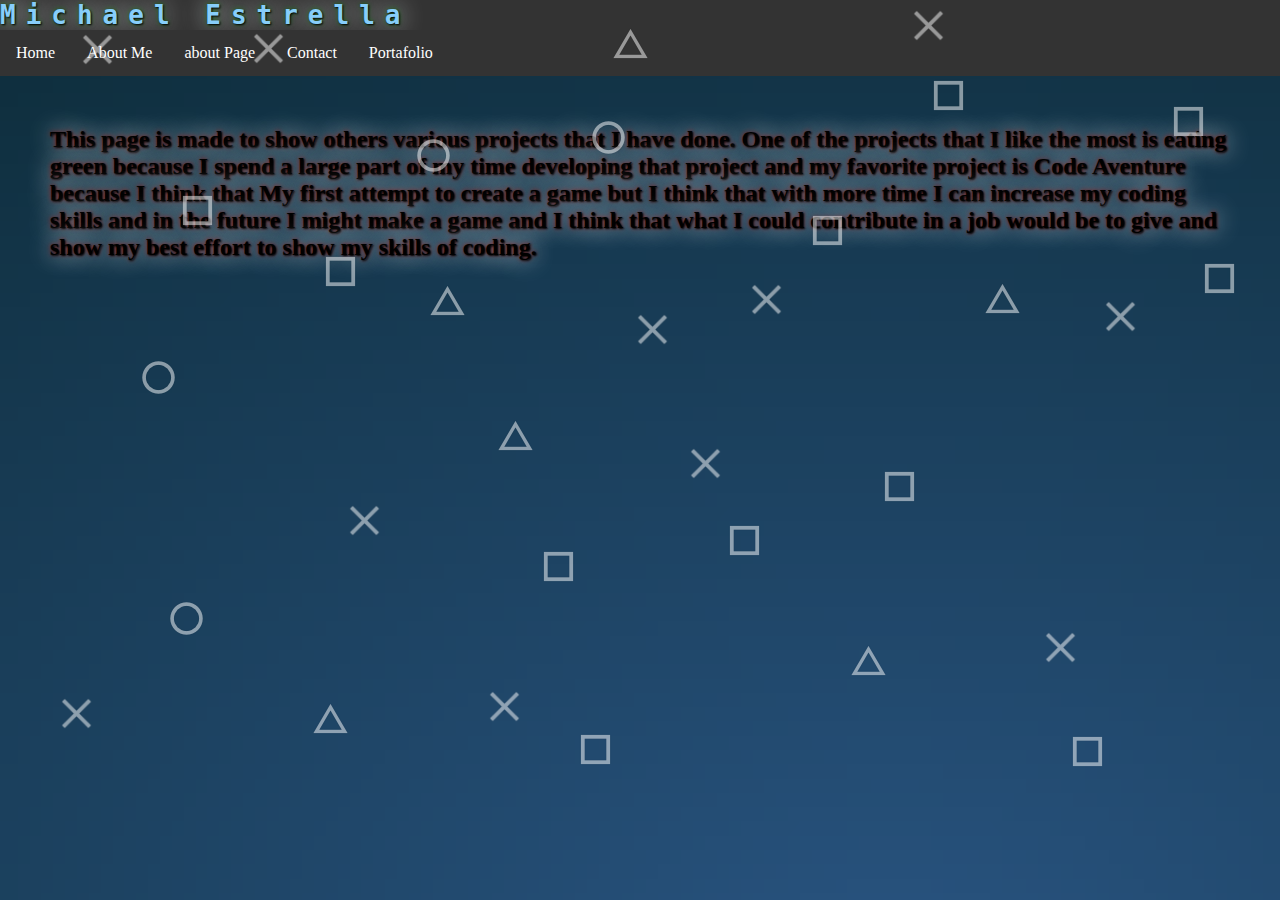
<file: index.html>
<!DOCTYPE html>
<html>
  <head>
  <meta charset="utf-8">
  <meta name="viewport" content="width=device-width">
  <title>6.1 Challenge</title>
  <link href="style.css" rel="stylesheet" type="text/css">
</head>
<body>
  
 <div class="backwrap gradient">
  <div class="back-shapes">
      <!-- All this img tags was autogenerated by custom written js tool -->
      <span class="floating circle" style="top:66.59856996935649%;left:13.020833333333334%;animation-delay:-0.9s;"></span>
      <span class="floating triangle" style="top:31.46067415730337%;left:33.59375%;animation-delay:-4.8s;"></span>
      <span class="floating cross" style="top:76.50663942798774%;left:38.020833333333336%;animation-delay:-4s;"></span>
      <span class="floating square" style="top:21.450459652706844%;left:14.0625%;animation-delay:-2.8s;"></span>
      <span class="floating square" style="top:58.12053115423902%;left:56.770833333333336%;animation-delay:-2.15s;"></span>
      <span class="floating square" style="top:8.682328907048008%;left:72.70833333333333%;animation-delay:-1.9s;"></span>
      <span class="floating cross" style="top:31.3585291113381%;left:58.541666666666664%;animation-delay:-0.65s;"></span>
      <span class="floating cross" style="top:69.96935648621042%;left:81.45833333333333%;animation-delay:-0.4s;"></span>
      <span class="floating circle" style="top:15.117466802860061%;left:32.34375%;animation-delay:-4.1s;"></span>
      <span class="floating circle" style="top:13.074565883554648%;left:45.989583333333336%;animation-delay:-3.65s;"></span>
      <span class="floating cross" style="top:55.87334014300306%;left:27.135416666666668%;animation-delay:-2.25s;"></span>
      <span class="floating cross" style="top:49.54034729315628%;left:53.75%;animation-delay:-2s;"></span>
      <span class="floating cross" style="top:34.62717058222676%;left:49.635416666666664%;animation-delay:-1.55s;"></span>
      <span class="floating cross" style="top:33.19713993871297%;left:86.14583333333333%;animation-delay:-0.95s;"></span>
      <span class="floating square" style="top:28.19203268641471%;left:25.208333333333332%;animation-delay:-4.45s;"></span>
      <span class="floating circle" style="top:39.7344228804903%;left:10.833333333333334%;animation-delay:-3.35s;"></span>
      <span class="floating triangle" style="top:77.83452502553627%;left:24.427083333333332%;animation-delay:-2.3s;"></span>
      <span class="floating triangle" style="top:2.860061287027579%;left:47.864583333333336%;animation-delay:-1.75s;"></span>
      <span class="floating triangle" style="top:71.3993871297242%;left:66.45833333333333%;animation-delay:-1.25s;"></span>
      <span class="floating triangle" style="top:31.256384065372828%;left:76.92708333333333%;animation-delay:-0.65s;"></span>
      <span class="floating triangle" style="top:46.47599591419816%;left:38.90625%;animation-delay:-0.35s;"></span>
      <span class="floating cross" style="top:3.4729315628192032%;left:19.635416666666668%;animation-delay:-4.3s;"></span>
      <span class="floating cross" style="top:3.575076608784474%;left:6.25%;animation-delay:-4.05s;"></span>
      <span class="floating cross" style="top:77.3237997957099%;left:4.583333333333333%;animation-delay:-3.75s;"></span>
      <span class="floating cross" style="top:0.9193054136874361%;left:71.14583333333333%;animation-delay:-3.3s;"></span>
      <span class="floating square" style="top:23.6976506639428%;left:63.28125%;animation-delay:-2.1s;"></span>
      <span class="floating square" style="top:81.30745658835546%;left:45.15625%;animation-delay:-1.75s;"></span>
      <span class="floating square" style="top:60.9805924412666%;left:42.239583333333336%;animation-delay:-1.45s;"></span>
      <span class="floating square" style="top:29.009193054136876%;left:93.90625%;animation-delay:-1.05s;"></span>
      <span class="floating square" style="top:52.093973442288046%;left:68.90625%;animation-delay:-0.7s;"></span>
      <span class="floating square" style="top:81.51174668028601%;left:83.59375%;animation-delay:-0.35s;"></span>
      <span class="floating square" style="top:11.542390194075587%;left:91.51041666666667%;animation-delay:-0.1s;"></span>

 <ul>
   <h1 class = "text">Michael Estrella</h1>
  <li><a href="index.html">Home</a></li>
  <li><a href="about M.html">About Me</a></li>
  <li><a href="about P.html">about Page</a></li>
  <li><a href="contact.html">Contact</a></li>
  <li><a href="portafolio.html">Portafolio</a></li>
</ul>

    <div class = "Manolo">
    <h2>This page is made to show others various projects that I have done. One of the projects that I like the most is eating green because I spend a large part of my time developing that project and my favorite project is Code Aventure because I think that My first attempt to create a game but I think that with more time I can increase my coding skills and in the future I might make a game and I think that what I could contribute in a job would be to give and show my best effort to show my skills of coding.</h2>
    </div>
</file>
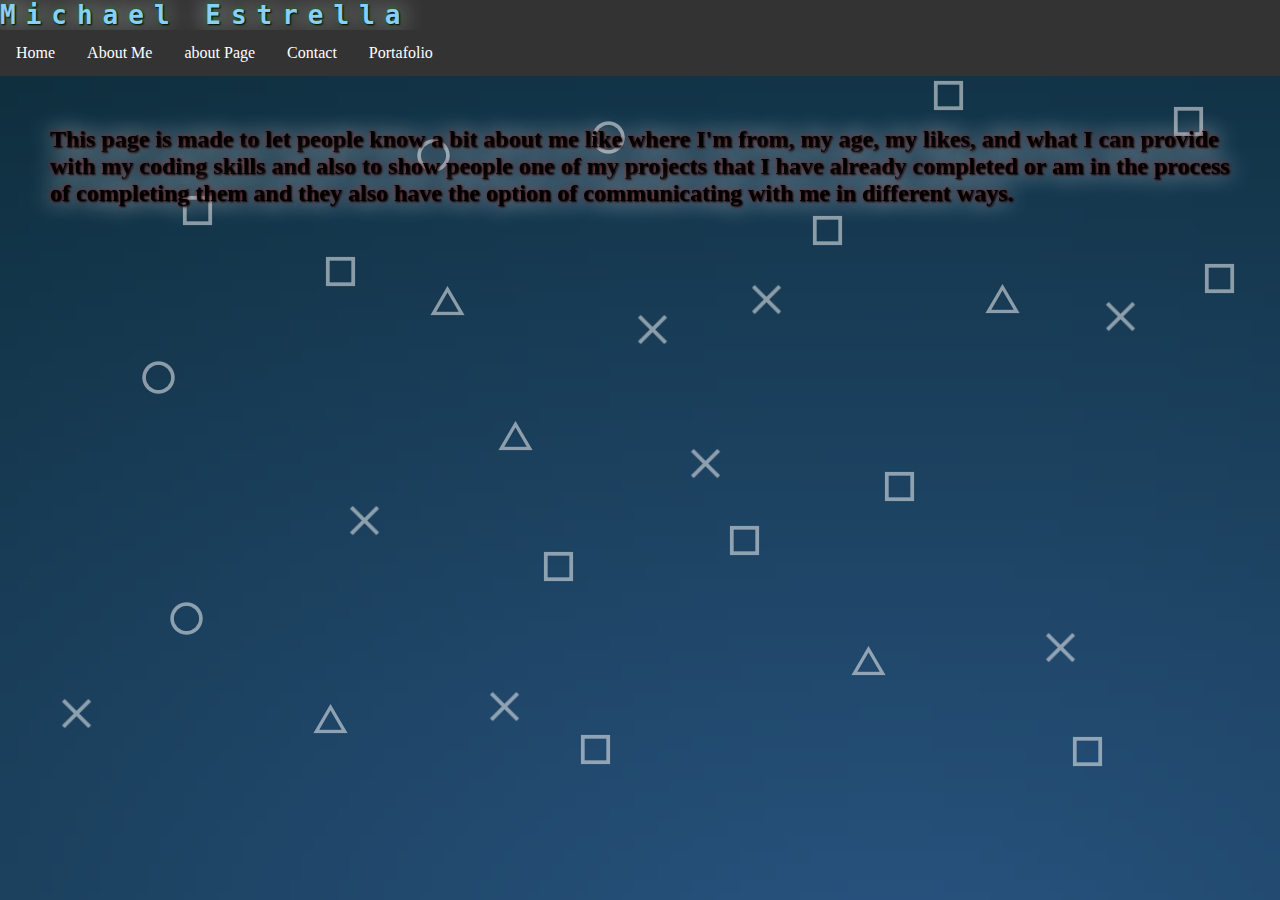
<file: about P.html>
<!DOCTYPE html>
<html><head>
  <meta charset="utf-8">
  <meta name="viewport" content="width=device-width">
  <title>6.1 Challenge</title>
  <link href="style.css" rel="stylesheet" type="text/css">
</head>
<body>
  
 <div class="backwrap gradient">
  <div class="back-shapes"> 
      <!-- All this img tags was autogenerated by custom written js tool -->
      <span class="floating circle" style="top:66.59856996935649%;left:13.020833333333334%;animation-delay:-0.9s;"></span>
      <span class="floating triangle" style="top:31.46067415730337%;left:33.59375%;animation-delay:-4.8s;"></span>
      <span class="floating cross" style="top:76.50663942798774%;left:38.020833333333336%;animation-delay:-4s;"></span>
      <span class="floating square" style="top:21.450459652706844%;left:14.0625%;animation-delay:-2.8s;"></span>
      <span class="floating square" style="top:58.12053115423902%;left:56.770833333333336%;animation-delay:-2.15s;"></span>
      <span class="floating square" style="top:8.682328907048008%;left:72.70833333333333%;animation-delay:-1.9s;"></span>
      <span class="floating cross" style="top:31.3585291113381%;left:58.541666666666664%;animation-delay:-0.65s;"></span>
      <span class="floating cross" style="top:69.96935648621042%;left:81.45833333333333%;animation-delay:-0.4s;"></span>
      <span class="floating circle" style="top:15.117466802860061%;left:32.34375%;animation-delay:-4.1s;"></span>
      <span class="floating circle" style="top:13.074565883554648%;left:45.989583333333336%;animation-delay:-3.65s;"></span>
      <span class="floating cross" style="top:55.87334014300306%;left:27.135416666666668%;animation-delay:-2.25s;"></span>
      <span class="floating cross" style="top:49.54034729315628%;left:53.75%;animation-delay:-2s;"></span>
      <span class="floating cross" style="top:34.62717058222676%;left:49.635416666666664%;animation-delay:-1.55s;"></span>
      <span class="floating cross" style="top:33.19713993871297%;left:86.14583333333333%;animation-delay:-0.95s;"></span>
      <span class="floating square" style="top:28.19203268641471%;left:25.208333333333332%;animation-delay:-4.45s;"></span>
      <span class="floating circle" style="top:39.7344228804903%;left:10.833333333333334%;animation-delay:-3.35s;"></span>
      <span class="floating triangle" style="top:77.83452502553627%;left:24.427083333333332%;animation-delay:-2.3s;"></span>
      <span class="floating triangle" style="top:2.860061287027579%;left:47.864583333333336%;animation-delay:-1.75s;"></span>
      <span class="floating triangle" style="top:71.3993871297242%;left:66.45833333333333%;animation-delay:-1.25s;"></span>
      <span class="floating triangle" style="top:31.256384065372828%;left:76.92708333333333%;animation-delay:-0.65s;"></span>
      <span class="floating triangle" style="top:46.47599591419816%;left:38.90625%;animation-delay:-0.35s;"></span>
      <span class="floating cross" style="top:3.4729315628192032%;left:19.635416666666668%;animation-delay:-4.3s;"></span>
      <span class="floating cross" style="top:3.575076608784474%;left:6.25%;animation-delay:-4.05s;"></span>
      <span class="floating cross" style="top:77.3237997957099%;left:4.583333333333333%;animation-delay:-3.75s;"></span>
      <span class="floating cross" style="top:0.9193054136874361%;left:71.14583333333333%;animation-delay:-3.3s;"></span>
      <span class="floating square" style="top:23.6976506639428%;left:63.28125%;animation-delay:-2.1s;"></span>
      <span class="floating square" style="top:81.30745658835546%;left:45.15625%;animation-delay:-1.75s;"></span>
      <span class="floating square" style="top:60.9805924412666%;left:42.239583333333336%;animation-delay:-1.45s;"></span>
      <span class="floating square" style="top:29.009193054136876%;left:93.90625%;animation-delay:-1.05s;"></span>
      <span class="floating square" style="top:52.093973442288046%;left:68.90625%;animation-delay:-0.7s;"></span>
      <span class="floating square" style="top:81.51174668028601%;left:83.59375%;animation-delay:-0.35s;"></span>
      <span class="floating square" style="top:11.542390194075587%;left:91.51041666666667%;animation-delay:-0.1s;"></span>
  </div>
 </div> 
 <div class="top">
   <ul>
   <h1 class = "text">Michael Estrella</h1>
  <li><a href="index.html">Home</a></li>
  <li><a href="about M.html">About Me</a></li>
  <li><a href="about P.html">about Page</a></li>
  <li><a href="contact.html">Contact</a></li>
  <li><a href="portafolio.html">Portafolio</a></li>
</ul>
 </div>
<div>
  <h2 class = "hielo">This page is made to let people know a bit about me like where I'm from, my age, my likes, and what I can provide with my coding skills and also to show people one of my projects that I have already completed or am in the process of completing them and they also have the option of communicating with me in different ways.</h2>
</div>
  </body>
</html>
</file>
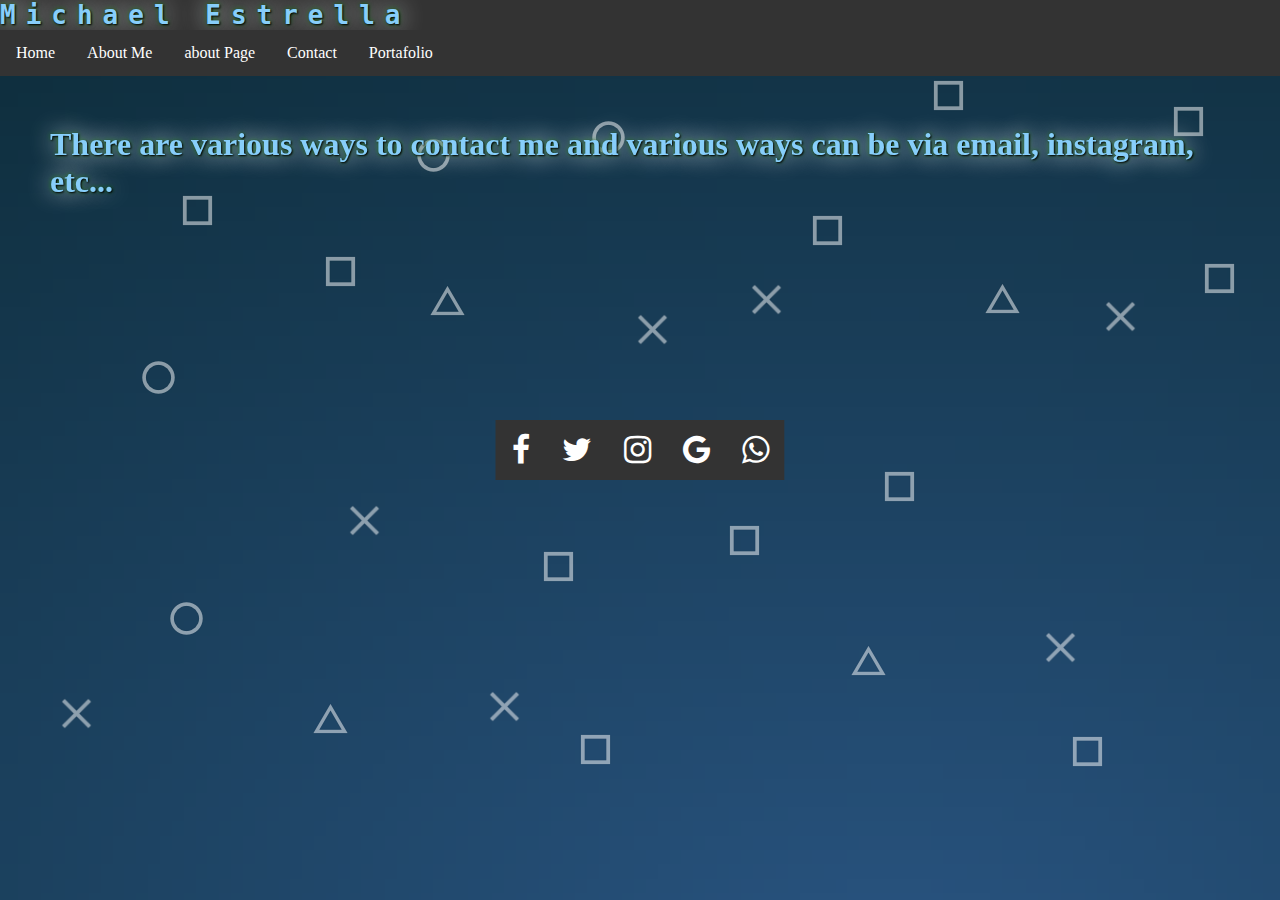
<file: contact.html>
<!DOCTYPE html>
<html><head>
  <meta charset="utf-8">
  <meta name="viewport" content="width=device-width">
  <title>6.1 Challenge</title>
  <link href="style.css" rel="stylesheet" type="text/css">
  <link href="https://maxcdn.bootstrapcdn.com/font-awesome/4.7.0/css/font-awesome.min.css" rel="stylesheet" integrity="sha384-wvfXpqpZZVQGK6TAh5PVlGOfQNHSoD2xbE+QkPxCAFlNEevoEH3Sl0sibVcOQVnN" crossorigin="anonymous">
</head>
<body>
  
 <div class="backwrap gradient">
  <div class="back-shapes">
      <!-- All this img tags was autogenerated by custom written js tool -->
      <span class="floating circle" style="top:66.59856996935649%;left:13.020833333333334%;animation-delay:-0.9s;"></span>
      <span class="floating triangle" style="top:31.46067415730337%;left:33.59375%;animation-delay:-4.8s;"></span>
      <span class="floating cross" style="top:76.50663942798774%;left:38.020833333333336%;animation-delay:-4s;"></span>
      <span class="floating square" style="top:21.450459652706844%;left:14.0625%;animation-delay:-2.8s;"></span>
      <span class="floating square" style="top:58.12053115423902%;left:56.770833333333336%;animation-delay:-2.15s;"></span>
      <span class="floating square" style="top:8.682328907048008%;left:72.70833333333333%;animation-delay:-1.9s;"></span>
      <span class="floating cross" style="top:31.3585291113381%;left:58.541666666666664%;animation-delay:-0.65s;"></span>
      <span class="floating cross" style="top:69.96935648621042%;left:81.45833333333333%;animation-delay:-0.4s;"></span>
      <span class="floating circle" style="top:15.117466802860061%;left:32.34375%;animation-delay:-4.1s;"></span>
      <span class="floating circle" style="top:13.074565883554648%;left:45.989583333333336%;animation-delay:-3.65s;"></span>
      <span class="floating cross" style="top:55.87334014300306%;left:27.135416666666668%;animation-delay:-2.25s;"></span>
      <span class="floating cross" style="top:49.54034729315628%;left:53.75%;animation-delay:-2s;"></span>
      <span class="floating cross" style="top:34.62717058222676%;left:49.635416666666664%;animation-delay:-1.55s;"></span>
      <span class="floating cross" style="top:33.19713993871297%;left:86.14583333333333%;animation-delay:-0.95s;"></span>
      <span class="floating square" style="top:28.19203268641471%;left:25.208333333333332%;animation-delay:-4.45s;"></span>
      <span class="floating circle" style="top:39.7344228804903%;left:10.833333333333334%;animation-delay:-3.35s;"></span>
      <span class="floating triangle" style="top:77.83452502553627%;left:24.427083333333332%;animation-delay:-2.3s;"></span>
      <span class="floating triangle" style="top:2.860061287027579%;left:47.864583333333336%;animation-delay:-1.75s;"></span>
      <span class="floating triangle" style="top:71.3993871297242%;left:66.45833333333333%;animation-delay:-1.25s;"></span>
      <span class="floating triangle" style="top:31.256384065372828%;left:76.92708333333333%;animation-delay:-0.65s;"></span>
      <span class="floating triangle" style="top:46.47599591419816%;left:38.90625%;animation-delay:-0.35s;"></span>
      <span class="floating cross" style="top:3.4729315628192032%;left:19.635416666666668%;animation-delay:-4.3s;"></span>
      <span class="floating cross" style="top:3.575076608784474%;left:6.25%;animation-delay:-4.05s;"></span>
      <span class="floating cross" style="top:77.3237997957099%;left:4.583333333333333%;animation-delay:-3.75s;"></span>
      <span class="floating cross" style="top:0.9193054136874361%;left:71.14583333333333%;animation-delay:-3.3s;"></span>
      <span class="floating square" style="top:23.6976506639428%;left:63.28125%;animation-delay:-2.1s;"></span>
      <span class="floating square" style="top:81.30745658835546%;left:45.15625%;animation-delay:-1.75s;"></span>
      <span class="floating square" style="top:60.9805924412666%;left:42.239583333333336%;animation-delay:-1.45s;"></span>
      <span class="floating square" style="top:29.009193054136876%;left:93.90625%;animation-delay:-1.05s;"></span>
      <span class="floating square" style="top:52.093973442288046%;left:68.90625%;animation-delay:-0.7s;"></span>
      <span class="floating square" style="top:81.51174668028601%;left:83.59375%;animation-delay:-0.35s;"></span>
      <span class="floating square" style="top:11.542390194075587%;left:91.51041666666667%;animation-delay:-0.1s;"></span>
  </div>
 </div>
 <div class="top">
    <ul>
   <h1 class = "text">Michael Estrella</h1>
  <li><a href="index.html">Home</a></li>
  <li><a href="about M.html">About Me</a></li>
  <li><a href="about P.html">about Page</a></li>
  <li><a href="contact.html">Contact</a></li>
  <li><a href="portafolio.html">Portafolio</a></li>
</ul>

  </div>

<div>
  <h1 class = "Frio">There are various ways to contact me and various ways can be via email, instagram, etc...</h1>
</div>

    <div class = "wrapper">
    <ul>
  <li class ="facebook"><a href="#"><i class = "fa fa-facebook fa-2x" aria-hidden="true"></i></a></li>
  <li class ="twitter"><a href="#"><i class = "fa fa-twitter fa-2x" aria-hidden="true"></i></a></li>
  <li class ="instagram"><a href="#"><i class = "fa fa-instagram fa-2x" aria-hidden="true"></i></a></li>
  <li class ="google"><a href="#"><i class = "fa fa-google fa-2x" aria-hidden="true"></i></a></li>
  <li class ="whatsapp"><a href="#"><i class = "fa fa-whatsapp fa-2x" aria-hidden="true"></i></a></li>

 </ul>
 </div>

</body>
</html>
</file>
<file: style.css>
html {
  height: 100%;
  width: 100%;
}

.backwrap {
  background: #113243;
  /* Old browsers */
  background-image: url("[data-uri]");
  background-repeat: no-repeat;
  background-size: 100% 100%;
  width: 100%;
  height: 100%;
  position: fixed;
  left: 0;
  top: 0;
  z-index: -100;
}

/* Shapes & Animation
*/
.back-shapes {
  width: 100%;
  height: 100%;
  position: relative;
  overflow: hidden;
}

.back-shapes img {
  opacity: 0.2;
  position: absolute;
  width: 1.5%;
}

.floating {
  position: absolute;
  animation-name: floating;
  -webkit-animation-name: floating;
  animation-duration: 5s;
  -webkit-animation-duration: 5s;
  animation-iteration-count: infinite;
  -webkit-animation-iteration-count: infinite;
}
.floating.circle {
  display: inline-block;
  width: 39px;
  height: 39px;
  background-image: url("[data-uri]");
  background-size: cover;
  background-repeat: no-repeat;
  background-position: center center;
  opacity: 0.5;
}
.floating.square {
  display: inline-block;
  width: 35px;
  height: 35px;
  background-image: url("[data-uri]");
  background-size: cover;
  background-repeat: no-repeat;
  background-position: center center;
  opacity: 0.5;
}
.floating.triangle {
  display: inline-block;
  width: 35px;
  height: 35px;
  background-image: url("[data-uri]");
  background-size: cover;
  background-repeat: no-repeat;
  background-position: center center;
  opacity: 0.5;
}
.floating.cross {
  display: inline-block;
  width: 35px;
  height: 35px;
  background-image: url("[data-uri]");
  background-size: cover;
  background-repeat: no-repeat;
  background-position: center center;
  opacity: 0.5;
}

@keyframes floating {
  0% {
    transform: translateY(0%) rotate(-55deg);
  }
  50% {
    transform: translateY(300%) rotate(55deg);
  }
  100% {
    transform: translateY(0%) rotate(-55deg);
  }
}
@-webkit-keyframes floating {
  0% {
    -webkit-transform: translateY(0%);
  }
  50% {
    -webkit-transform: translateY(300%);
  }
  100% {
    -webkit-transform: translateY(0%);
  }
}

ul {
  list-style-type: none;
  margin: 0;
  padding: 0;
  overflow: hidden;
  background-color: #333;
}

li {
  float: left;
}

li a {
  display: block;
  color: white;
  text-align: center;
  padding: 14px 16px;
  text-decoration: none;
}

/* Change the link color to #111 (black) on hover */
li a:hover {
  background-color: #111;
}

.text {
  font-size: 5wm;
  letter-spacing: 10px;
  font-family: monospace;
  border-right: 5px solid;
  width: 100%;
  white-space: nowrap;
  overflow: hidden;
  animation: typing 5s steps(20),
    cursor .4s step-end infinite alternate;
}

/* cursor bliking */
@keyframes cursor{
  50% { border-color: transparent}
}

/* typing effect*/
@keyframes typing {
  from { width: 0 }
}


img {
  border-radius: 8px;
}

h1 {
  color: lightskyblue;
  text-shadow: 1px 1px 2px black, 0 0 25px aliceblue, 0 0 5px darkgreen;
}

img {
    width: 500px;
    margin-left: 500px;
    /* border: 2px solid darkcyan; */
    padding: 50px;
    margin: 20px;
}

h2 {
  text-shadow: 1px 1px 2px black, 0 0 25px aliceblue, 0 0 5px darkred;
}

.Pictures {
text-align: center;
}

ion-icon {
  font-size: 50px;
  color: darkblue;
}

*{
  margin:0;
  padding:0;
}

body {
background: #0a122a;
}

.wrapper{
  position: absolute;
  top: 50%;
  left: 50%;
  transform:translate(-50%, -50%);
}

.Manolo{
  margin: 50px;
}

.ice{
  margin: 50px;
}

.Frio{
  margin: 50px;
}

.hielo{
  margin: 50px;
}

.project{
  border: 2px solid darkcyan;
    border-radius: 8px;
   margin: 50px;
}
</file>
